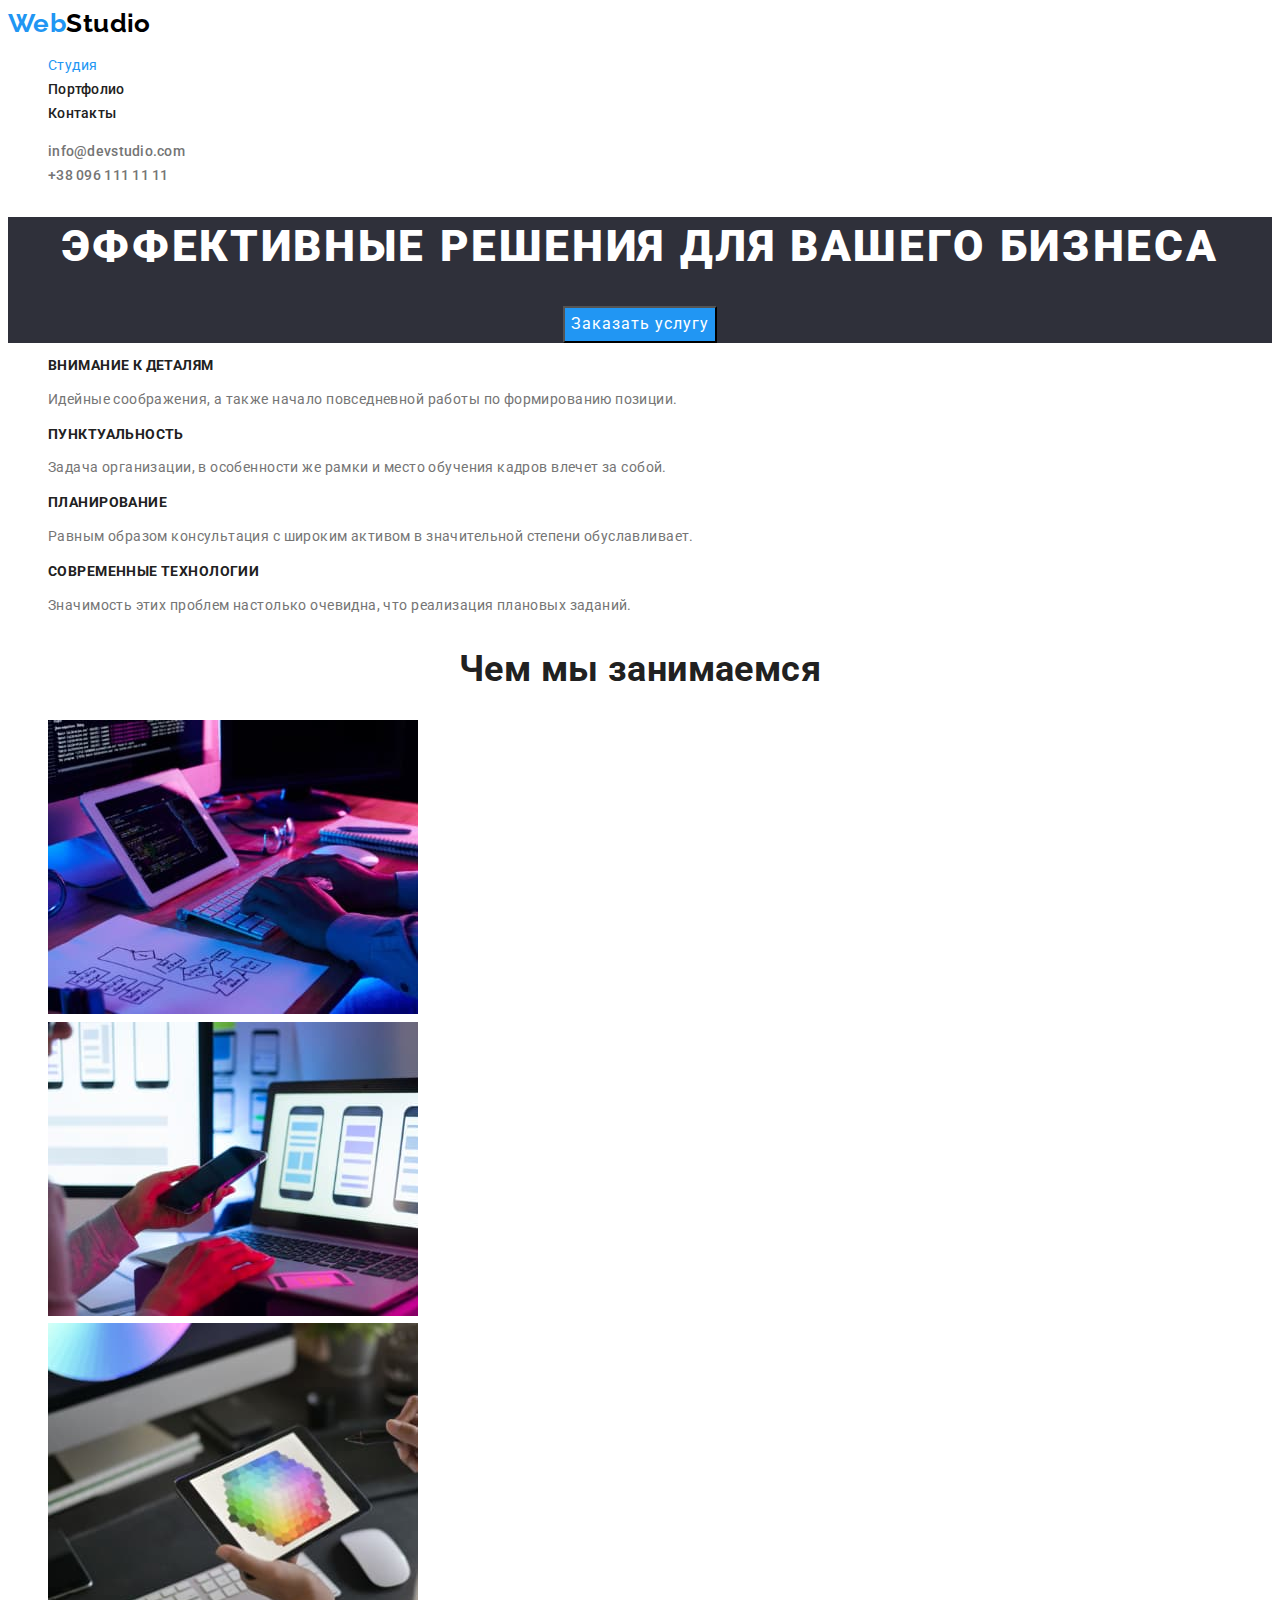
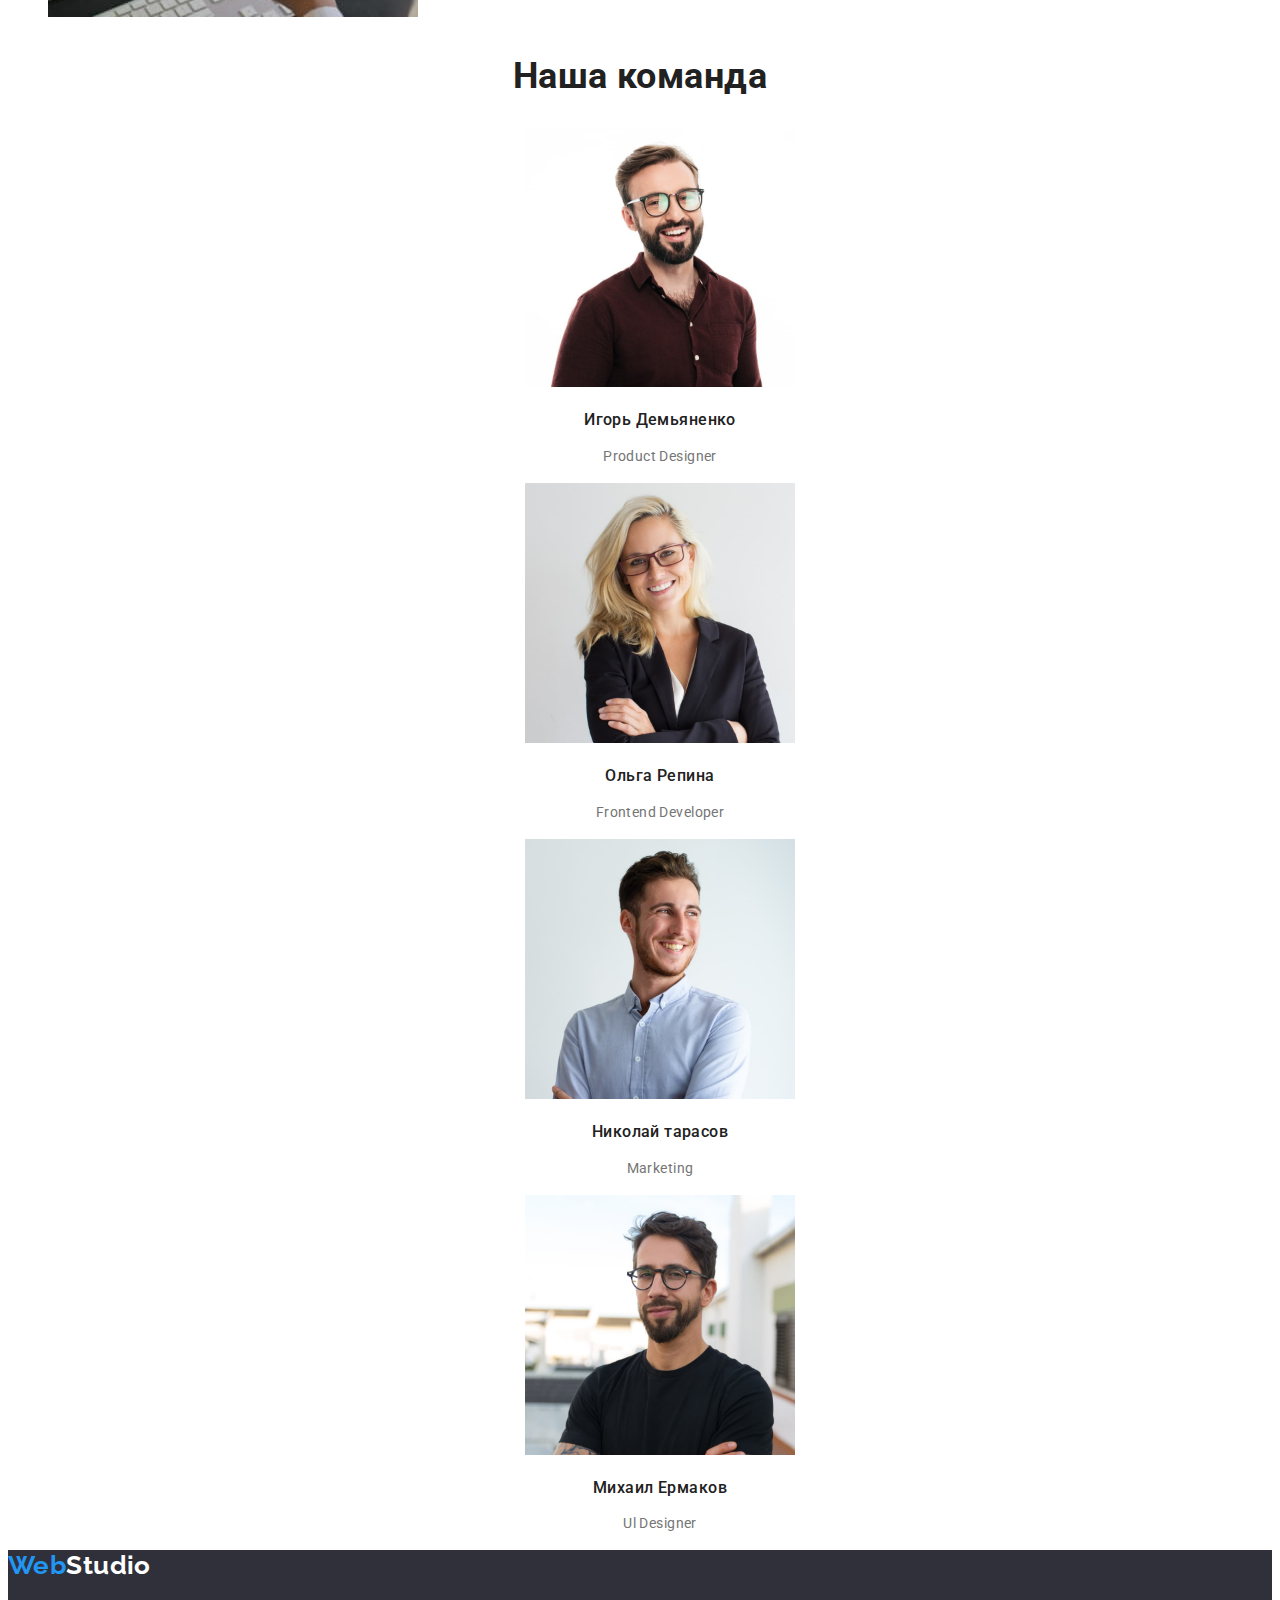
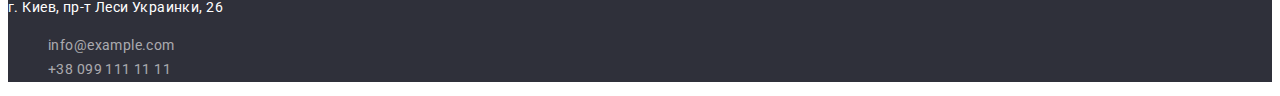
<file: index.html>
<!DOCTYPE html>
<html lang="ru">
  <head>
    <meta charset="UTF-8" />
    <meta http-equiv="X-UA-Compatible" content="IE=edge" />
    <meta name="viewport" content="width=device-width, initial-scale=1.0" />
    <link rel="preconnect" href="https://fonts.gstatic.com" />
    <link
      href="https://fonts.googleapis.com/css2?family=Raleway:wght@700&family=Roboto:wght@400;500;700;900&display=swap"
      rel="stylesheet"
    />
    <link rel="stylesheet" href="./css/styles.css" />
    <title>студия</title>
  </head>
  <body>
    <main>
      <header>
        <!--навигация-->
        <nav class="nav">
          <a class="logo" href="/"><span class="accent">Web</span>Studio</a>
          <ul class="nav-list">
            <li><a class="nav-adres, current" href="index.html">Студия</a></li>
            <li>
              <a class="nav-adres" href="portfolio.html">Портфолио</a>
            </li>
            <li><a class="nav-adres" href="">Контакты</a></li>
          </ul>
        </nav>
        <ul class="nav-list">
          <li>
            <a class="nav-adres-contact" href="mailto:info@devstudio.com"
              >info@devstudio.com</a
            >
          </li>
          <li>
            <a class="nav-adres-contact" href="tell:+380961111111"
              >+38 096 111 11 11</a
            >
          </li>
        </ul>
      </header>
      <!-- главный ролик-->
      <section class="heroe">
        <h1>Эффективные решения для вашего бизнеса</h1>
        <button class="button-heroe" type="button">Заказать услугу</button>
      </section>
      <!--преимущества компании-->
      <section class="list-description">
        <ul>
          <li>
            <h3 class="description">Внимание к деталям</h3>
            <p class="desc">
              Идейные соображения, а также начало повседневной работы по
              формированию позиции.
            </p>
          </li>
          <li>
            <h3 class="description">Пунктуальность</h3>
            <p class="desc">
              Задача организации, в особенности же рамки и место обучения кадров
              влечет за собой.
            </p>
          </li>
          <li>
            <h3 class="description">Планирование</h3>
            <p class="desc">
              Равным образом консультация с широким активом в значительной
              степени обуславливает.
            </p>
          </li>
          <li>
            <h3 class="description">Современные технологии</h3>
            <p class="desc">
              Значимость этих проблем настолько очевидна, что реализация
              плановых заданий.
            </p>
          </li>
        </ul>
      </section>
      <!--фото работ-->
      <section class="photo-list">
        <h2 class="titel-list">Чем мы занимаемся</h2>
        <ul>
          <li>
            <img
              src="./images/image1.jpg"
              alt="работа с компьютером"
              width="370"
              height="294"
            />
          </li>
          <li>
            <img
              src="./images/image2.jpg"
              alt="робота с телефоном"
              width="370"
              height="294"
            />
          </li>
          <li>
            <img
              src="./images/image3.jpg"
              alt="робота с планшетом"
              width="370"
              height="294"
            />
          </li>
        </ul>
      </section>
      <!--список команды-->
      <section>
        <h2 class="team">Наша команда</h2>
        <div>
          <ul>
            <li class="team-list-names">
              <img
                src="./images/img1.jpg"
                alt="улыбающеся Игорь в очках"
                width="270"
                height="260"
              />
              <h3 class="team-names-list">Игорь Демьяненко</h3>
              <p lang="en">Product Designer</p>
            </li>
            <li class="team-list-names">
              <img
                src="./images/img2.jpg"
                alt="улыбающаяся блондинка в очках"
                width="270"
                height="260"
              />
              <h3 class="team-names-list">Ольга Репина</h3>
              <p lang="en">Frontend Developer</p>
            </li>
            <li class="team-list-names">
              <img
                src="./images/img3.jpg"
                alt="шатен в голубой рубашке"
                width="270"
                height="260"
              />
              <h3 class="team-names-list">Николай тарасов</h3>
              <p lang="en">Marketing</p>
            </li>
            <li class="team-list-names">
              <img
                src="./images/img4.jpg"
                alt="Михаил в очках и тёмной футболке"
                width="270"
                height="260"
              />
              <h3 class="team-names-list">Mихаил Ермаков</h3>
              <p lang="en">Ul Designer</p>
            </li>
          </ul>
        </div>
      </section>
    </main>
    <footer class="footer">
      <a class="logo-footer" href="/"><span class="accent">Web</span>Studio</a>
      <address class="address">
        <p>г. Киев, пр-т Леси Украинки, 26</p>
        <ul class="nav-list">
          <li>
            <a class="nav-adres-footer" href="mailto:info@example.com"
              >info@example.com</a
            >
          </li>
          <li>
            <a class="nav-adres-footer" href="tell:+380961111111"
              >+38 099 111 11 11</a
            >
          </li>
        </ul>
      </address>
    </footer>
  </body>
</html>
</file>
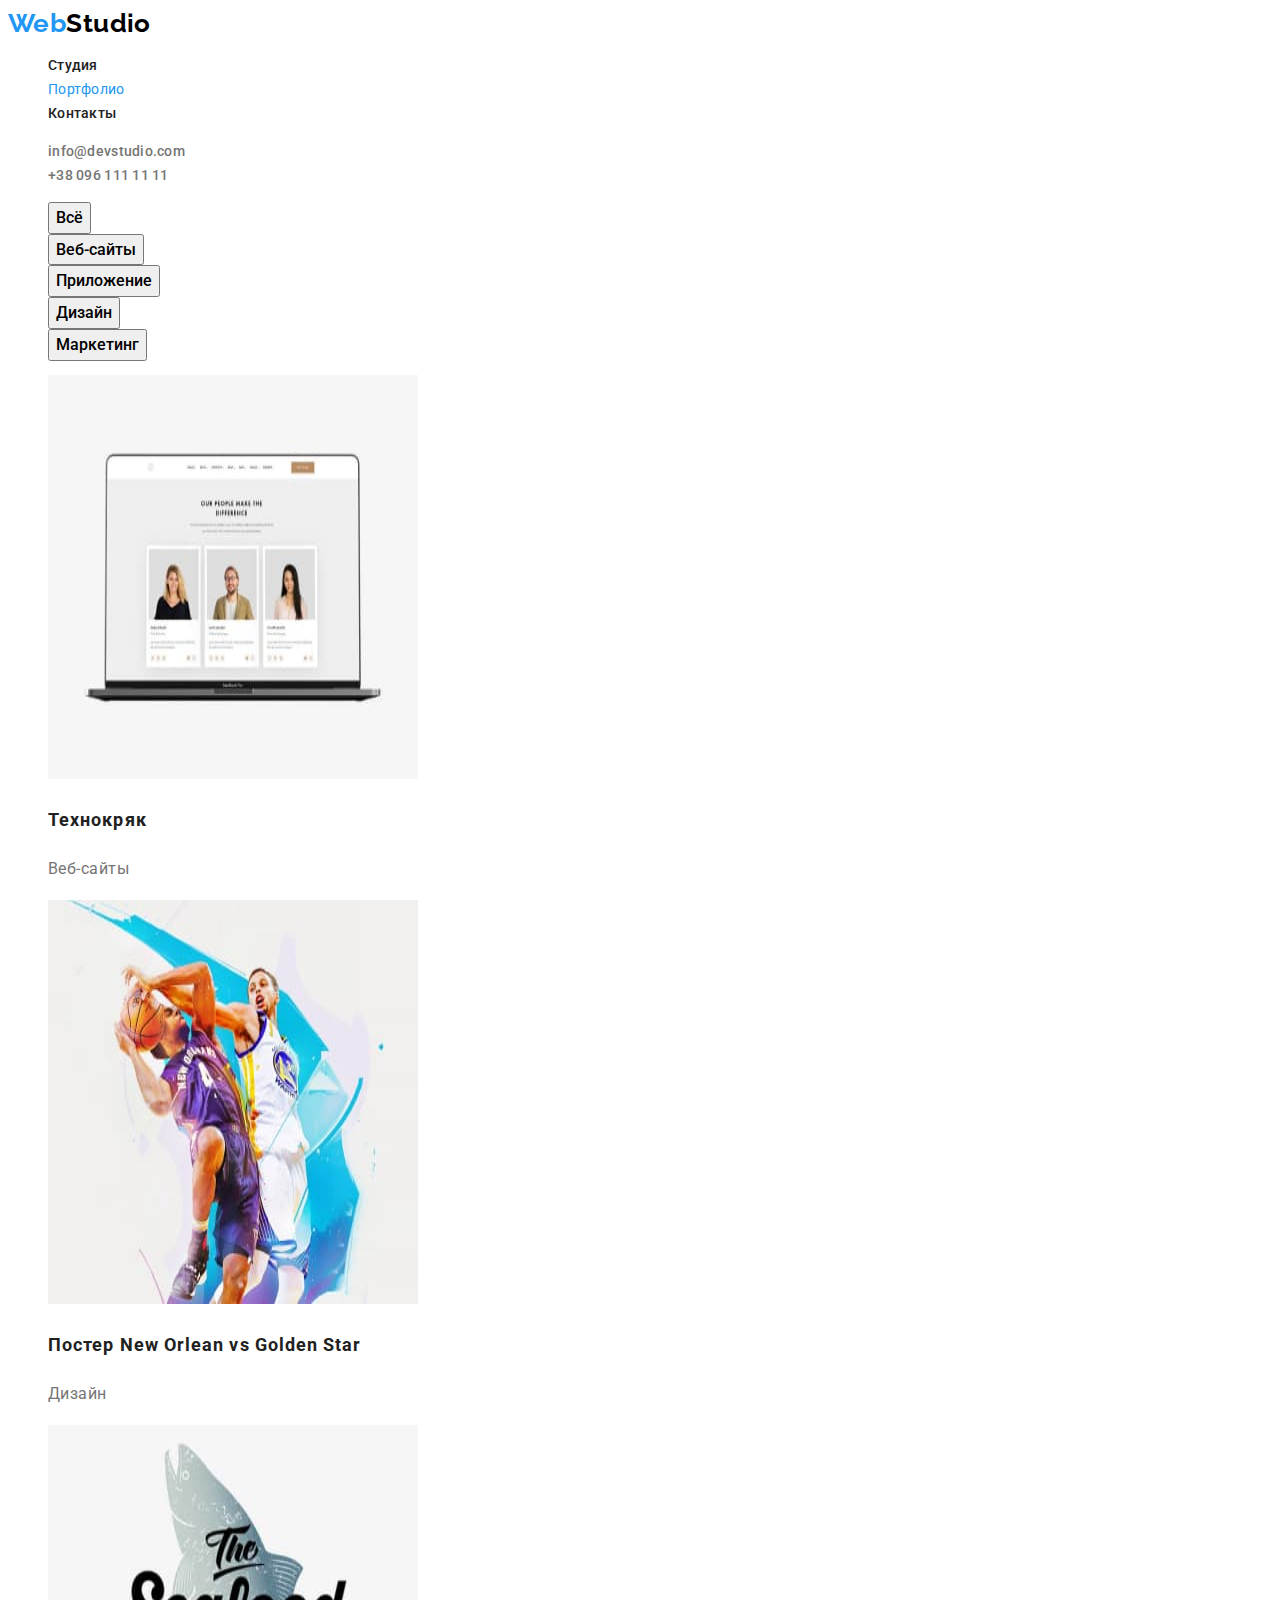
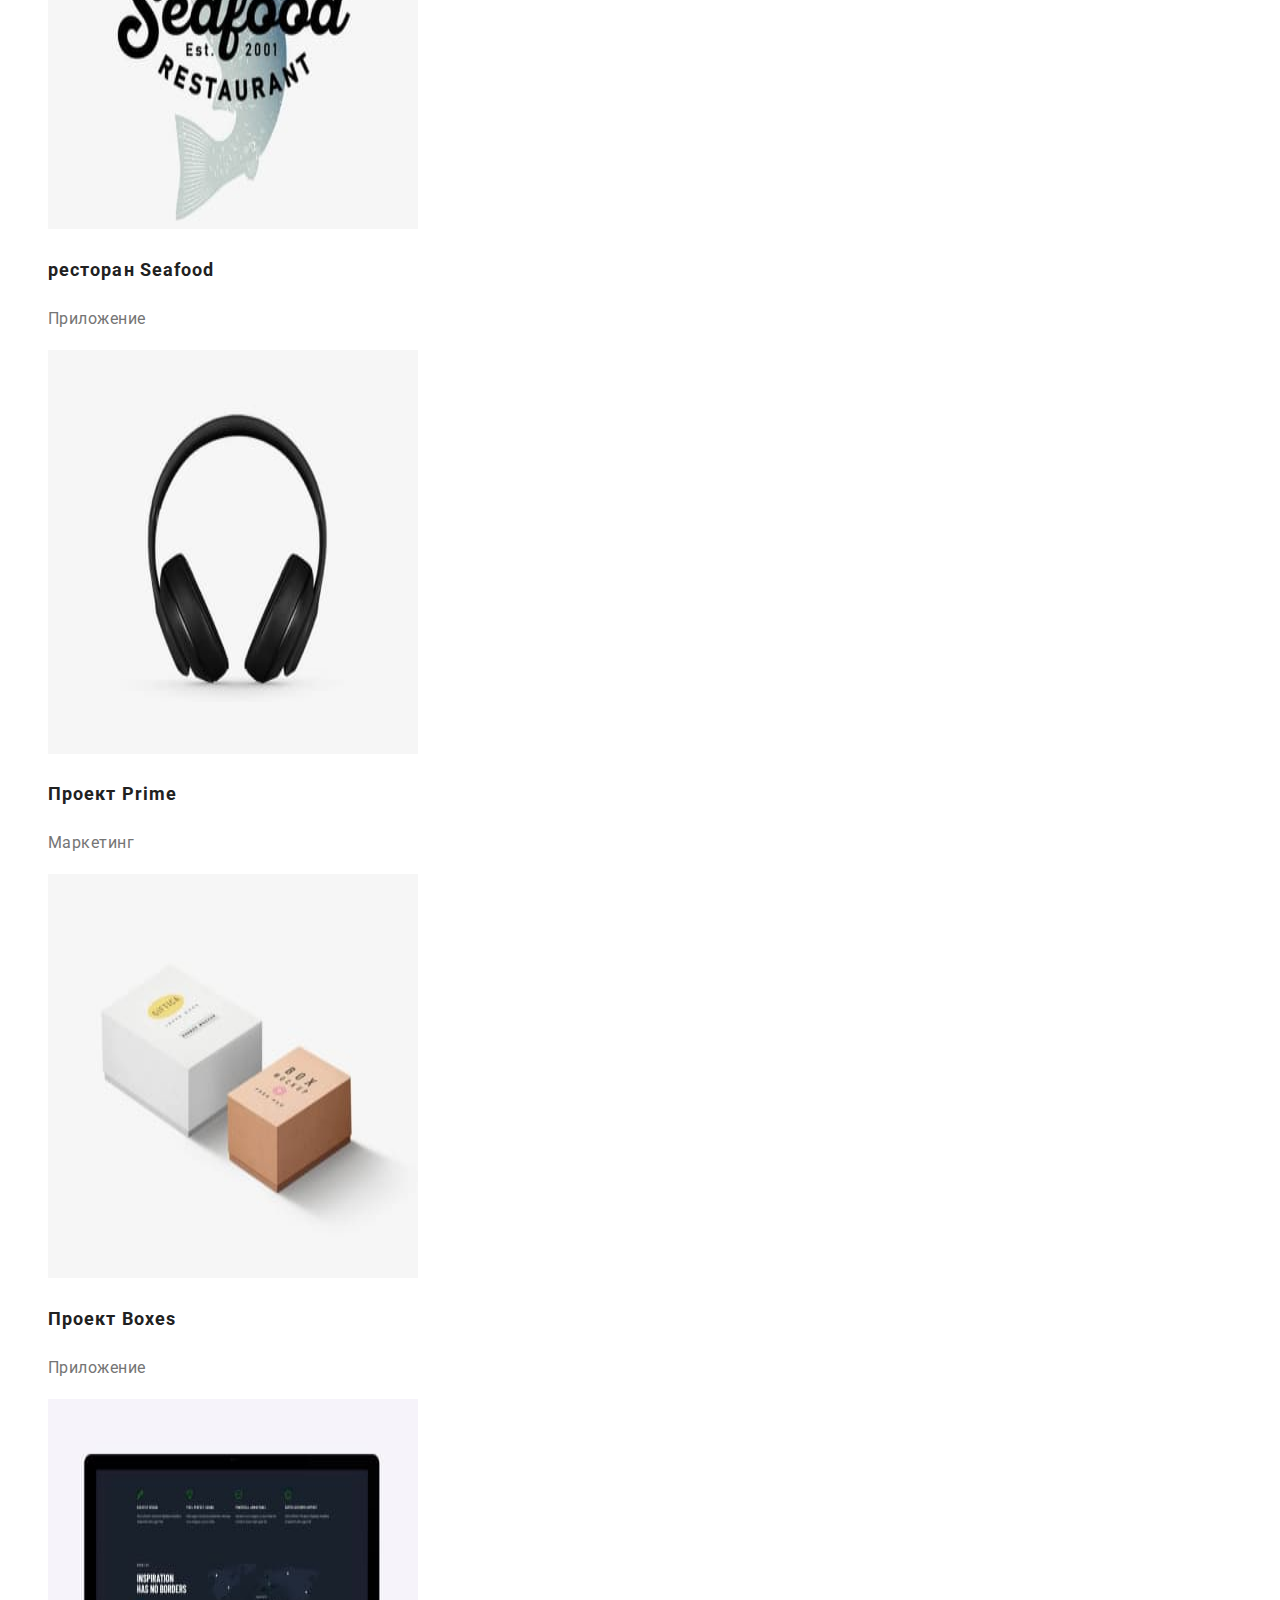
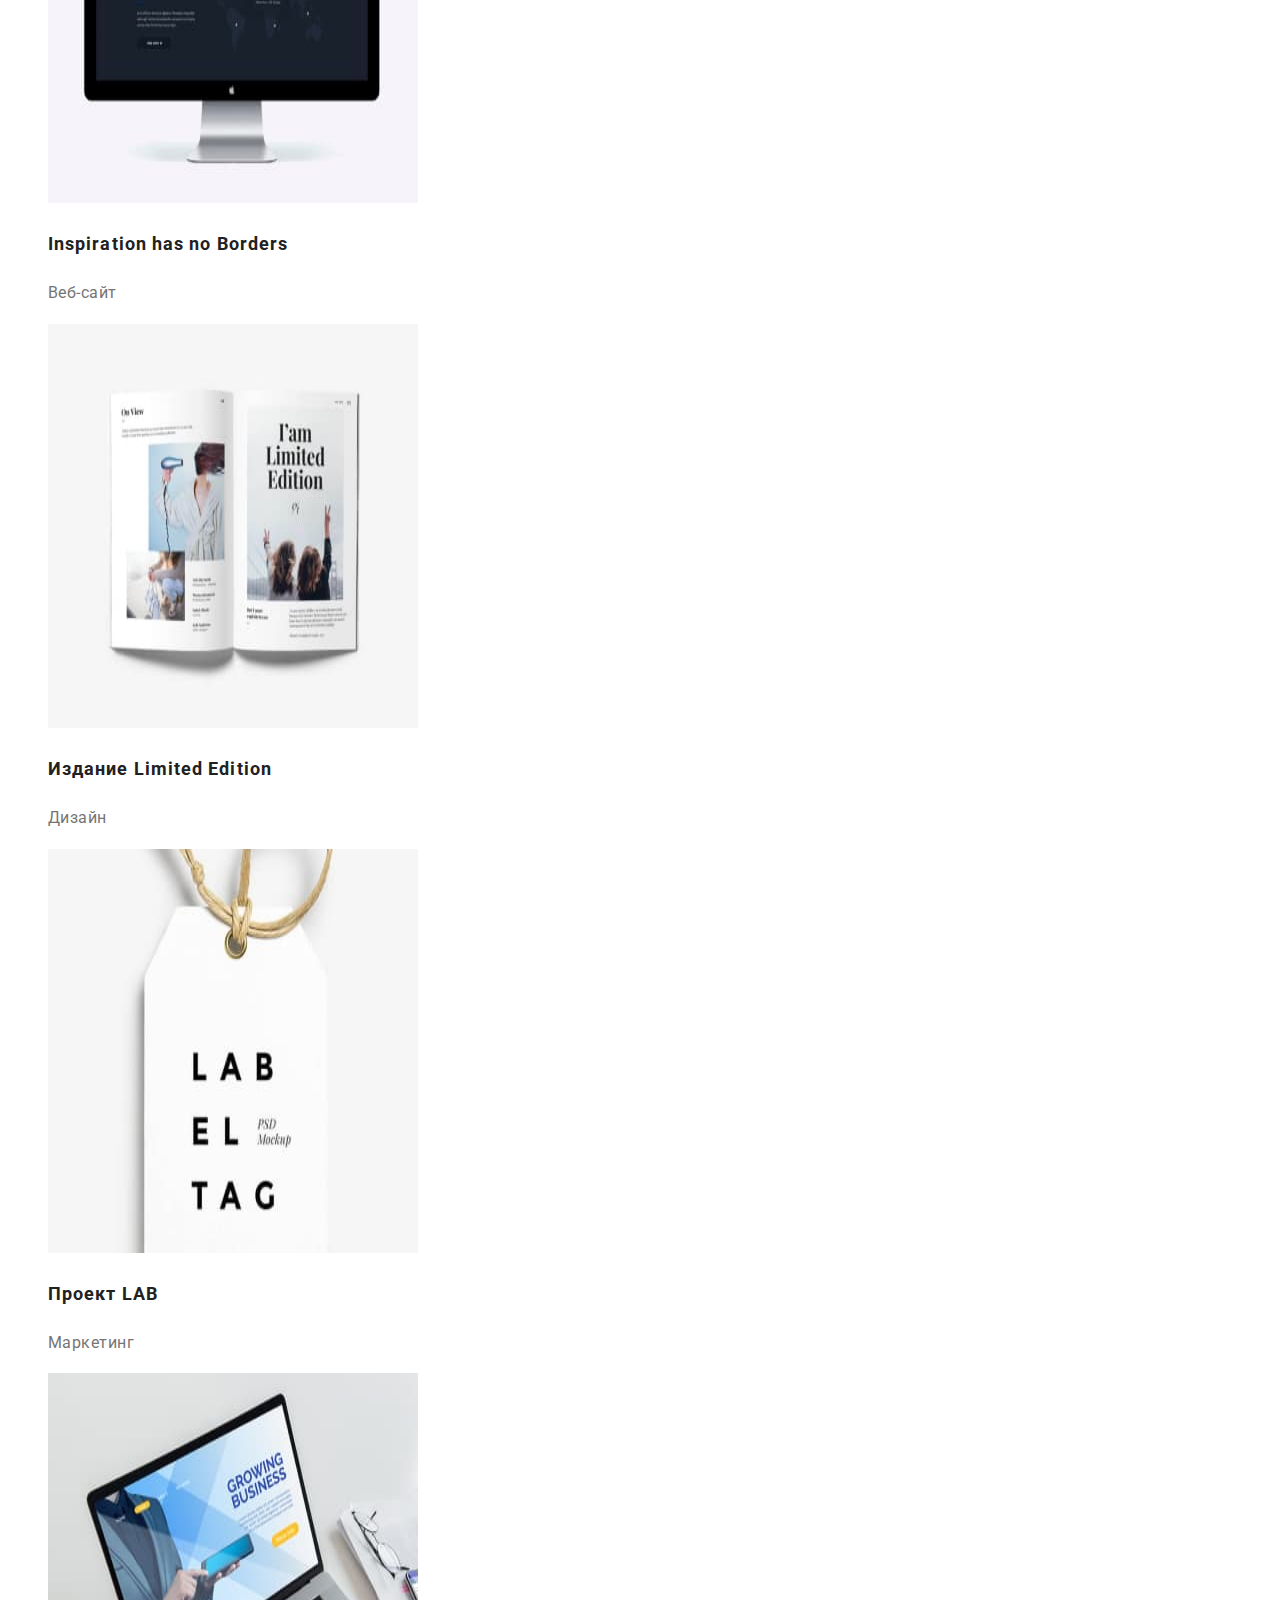
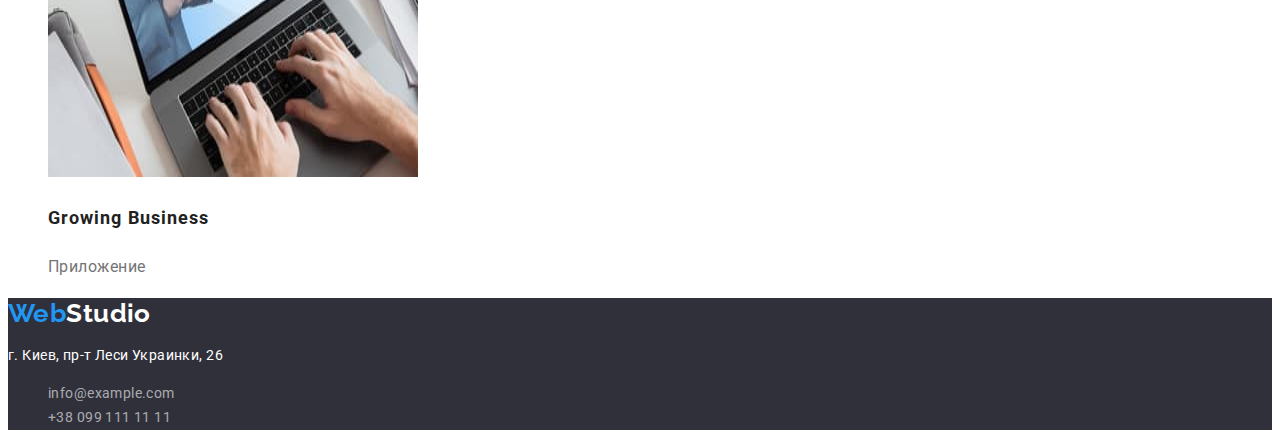
<file: portfolio.html>
<!DOCTYPE html>
<html lang="en">
  <head>
    <meta charset="UTF-8" />
    <meta http-equiv="X-UA-Compatible" content="IE=edge" />
    <meta name="viewport" content="width=device-width, initial-scale=1.0" />
    <link rel="preconnect" href="https://fonts.gstatic.com" />
    <link
      href="https://fonts.googleapis.com/css2?family=Raleway:wght@700&family=Roboto:wght@400;500;700;900&display=swap"
      rel="stylesheet"
    />
    <link rel="stylesheet" href="./css/styles.css" />
    <title>Document</title>
  </head>
  <body>
    <main>
      <header>
        <!--навигация-->
        <nav class="nav">
          <a class="logo" href="/"><span class="accent">Web</span>Studio</a>
          <ul class="nav-list">
            <li><a class="nav-adres" href="index.html">Студия</a></li>
            <li>
              <a class="nav-adres, current" href="portfolio.html">Портфолио</a>
            </li>
            <li><a class="nav-adres" href="">Контакты</a></li>
          </ul>
        </nav>
        <ul class="nav-list">
          <li>
            <a class="nav-adres-contact" href="mailto:info@devstudio.com"
              >info@devstudio.com</a
            >
          </li>
          <li>
            <a class="nav-adres-contact" href="tell:+380961111111"
              >+38 096 111 11 11</a
            >
          </li>
        </ul>
      </header>
      <section>
        <h1 hidden>Портфолио</h1>
        <ul class="buttons">
          <li><button class="button" type="button">Всё</button></li>
          <li><button class="button" type="button">Веб-сайты</button></li>
          <li><button class="button" type="button">Приложение</button></li>
          <li><button class="button" type="button">Дизайн</button></li>
          <li><button class="button" type="button">Маркетинг</button></li>
        </ul>
        <ul>
          <li>
            <img
              src="./imag/img1.jpg"
              alt="ноутбук с картиками"
              width="370"
              height="404"
            />
            <h2 class="portfolio-name">Технокряк</h2>
            <p class="portfolio">Веб-сайты</p>
          </li>
          <li>
            <img
              src="./imag/img2.jpg"
              alt="два игрока в бейсбол"
              width="370"
              height="404"
            />
            <h2 class="portfolio-name" lang="en">
              Постер New Orlean vs Golden Star
            </h2>
            <p class="portfolio">Дизайн</p>
          </li>
          <li>
            <img
              src="./imag/img3.jpg"
              alt="логотип ресторана морепродуктами"
              width="370"
              height="404"
            />
            <h2 class="portfolio-name" lang="en">ресторан Seafood</h2>
            <p class="portfolio">Приложение</p>
          </li>
          <li>
            <img
              src="./imag/img4.jpg"
              alt="чёрные наушники"
              width="370"
              height="404"
            />
            <h2 class="portfolio-name" lang="en">Проект Prime</h2>
            <p class="portfolio">Маркетинг</p>
          </li>
          <li>
            <img
              src="./imag/img5.jpg"
              alt="две серые коробочки"
              width="370"
              height="404"
            />
            <h2 class="portfolio-name" lang="en">Проект Boxes</h2>
            <p class="portfolio">Приложение</p>
          </li>
          <li>
            <img
              src="./imag/img6.jpg"
              alt="монитор с каротй планеты"
              width="370"
              height="404"
            />
            <h2 class="portfolio-name" lang="en">Inspiration has no Borders</h2>
            <p class="portfolio">Веб-сайт</p>
          </li>
          <li>
            <img
              src="./imag/img7.jpg"
              alt="книжка издания ограниченного издания"
              width="370"
              height="404"
            />
            <h2 class="portfolio-name" lang="en">Издание Limited Edition</h2>
            <p class="portfolio">Дизайн</p>
          </li>
          <li>
            <img
              src="./imag/img8.jpg"
              alt="светлый брелок -Lab-"
              width="370"
              height="404"
            />
            <h2 class="portfolio-name" lang="en">Проект LAB</h2>
            <p class="portfolio">Маркетинг</p>
          </li>
          <li>
            <img
              src="./imag/img9.jpg"
              alt="мужские руки печатают текст на ноутбуке"
              width="370"
              height="404"
            />
            <h2 class="portfolio-name" lang="en">Growing Business</h2>
            <p class="portfolio">Приложение</p>
          </li>
        </ul>
      </section>
    </main>
    <!--footer-->
    <footer class="footer">
      <a class="logo-footer" href="/"><span class="accent">Web</span>Studio</a>
      <address class="address">
        <p>г. Киев, пр-т Леси Украинки, 26</p>
        <ul class="nav-list">
          <li>
            <a class="nav-adres-footer" href="mailto:info@example.com"
              >info@example.com</a
            >
          </li>
          <li>
            <a class="nav-adres-footer" href="tell:+380961111111"
              >+38 099 111 11 11</a
            >
          </li>
        </ul>
      </address>
    </footer>
  </body>
</html>
</file>
<file: css/styles.css>
:root {
  --background: #ffffff;
  --background-grey: #2f303a;
  --gray: #757575;
  --blue: #2196f3;
  --gray-button: #f5f4fa;
  --black: #212121;
}
body {
  font-family: "Roboto", sans-serif;
  font-style: normal;
  font-size: 14px;
  line-height: 1.71;
  color: var(--gray);
  letter-spacing: 0.03em;
}
li {
  list-style-type: none;
}
/*=======heroe======*/
h1 {
  color: var(--background);
  font-weight: 900;
  font-size: 44px;
  line-height: 1.36;
  text-align: center;
  letter-spacing: 0.06em;
  text-transform: uppercase;
}
.heroe {
  background: var(--background-grey);
  text-align: center;
}
/*=======end heroe========*/
/*======buttons==========*/
.button-heroe {
  font-family: inherit;
  font-size: 16px;
  line-height: 1.9;
  align-items: center;
  text-align: center;
  letter-spacing: 0.06em;
  color: #ffffff;
  background: var(--blue);
}
.button-heroe {
  cursor: pointer;
}
.button {
  font-family: inherit;
  font-weight: 500;
  font-size: 16px;
  line-height: 1.62;
  text-align: center;
  cursor: pointer;
}
.button:hover,
.button:focus {
  color: var(--background);
  background: var(--blue);
  box-shadow: 0px 3px 1px rgba(0, 0, 0, 0.1), 0px 1px 2px rgba(0, 0, 0, 0.08),
    0px 2px 2px rgba(0, 0, 0, 0.12);
  border-radius: 4px;
}
/*======buttons==========*/
/* ======WebStudio====== */
.logo {
  text-decoration: none;
  font-weight: 700;
  font-size: 26px;
  line-height: 1.19;
  color: #000000;
  font-family: "Raleway", sans-serif;
}
.footer > .logo-footer {
  text-decoration: none;
  font-family: "Raleway", sans-serif;
  font-weight: 700;
  font-size: 26px;
  line-height: 1.19;
  color: var(--background);
}
.accent {
  color: #2196f3;
}
/* ====== end WebStudio====== */
/*=====navigation=====*/
.nav-list :hover,
.nav-list :focus {
  color: #2196f3;
}
.nav-adres {
  font-weight: 500;
  font-size: 14px;
  line-height: 1.14;
  letter-spacing: 0.02em;
  color: var(--black);
  text-decoration: none;
}

.current {
  color: var(--blue);
  text-decoration: none;
}
.nav-adres-contact {
  font-weight: 500;
  font-size: 14px;
  line-height: 1.1;
  letter-spacing: 0.02em;
  color: var(--gray);
  text-decoration: none;
}

/*===== end nav======*/

/*=====преимущества компании===*/
.description {
  font-weight: 700;
  font-size: 14px;
  line-height: 1.2;
  text-transform: uppercase;
  color: #212121;
}
.desc {
  font-size: 14px;
  line-height: 1.71;
}
/*=====преимущества компании===*/
/*======photo of works======*/
.titel-list {
  font-weight: 700;
  font-size: 36px;
  line-height: 1.17;
  text-align: center;
  color: #212121;
}
/*======photo of works======*/
/*=====список команды======*/
.team {
  font-weight: 700;
  font-size: 36px;
  line-height: 1.17;
  text-align: center;
  color: #212121;
}
div .team-names-list {
  font-weight: 500;
  font-size: 16px;
  line-height: 1.12;
  text-align: center;
  color: #212121;
}
.team-list-names {
  text-align: center;
}
/*=====список команды======*/
/*======footer========*/
footer {
  background: #2f303a;
  color: #ffffff;
}
.nav-adres-footer {
  text-decoration: none;
  font-size: 14px;
  line-height: 1.71;
  color: rgba(255, 255, 255, 0.6);
}
.address {
  font-style: normal;
}
/*=====foooter ended=======*/
/*=====Портфолио====*/
.portfolio-name {
  font-weight: 700;
  font-size: 18px;
  line-height: 2;
  letter-spacing: 0.06em;
  color: var(--black);
}
.portfolio {
  font-size: 16px;
  line-height: 1.87;
  letter-spacing: 0.03em;
}
</file>
